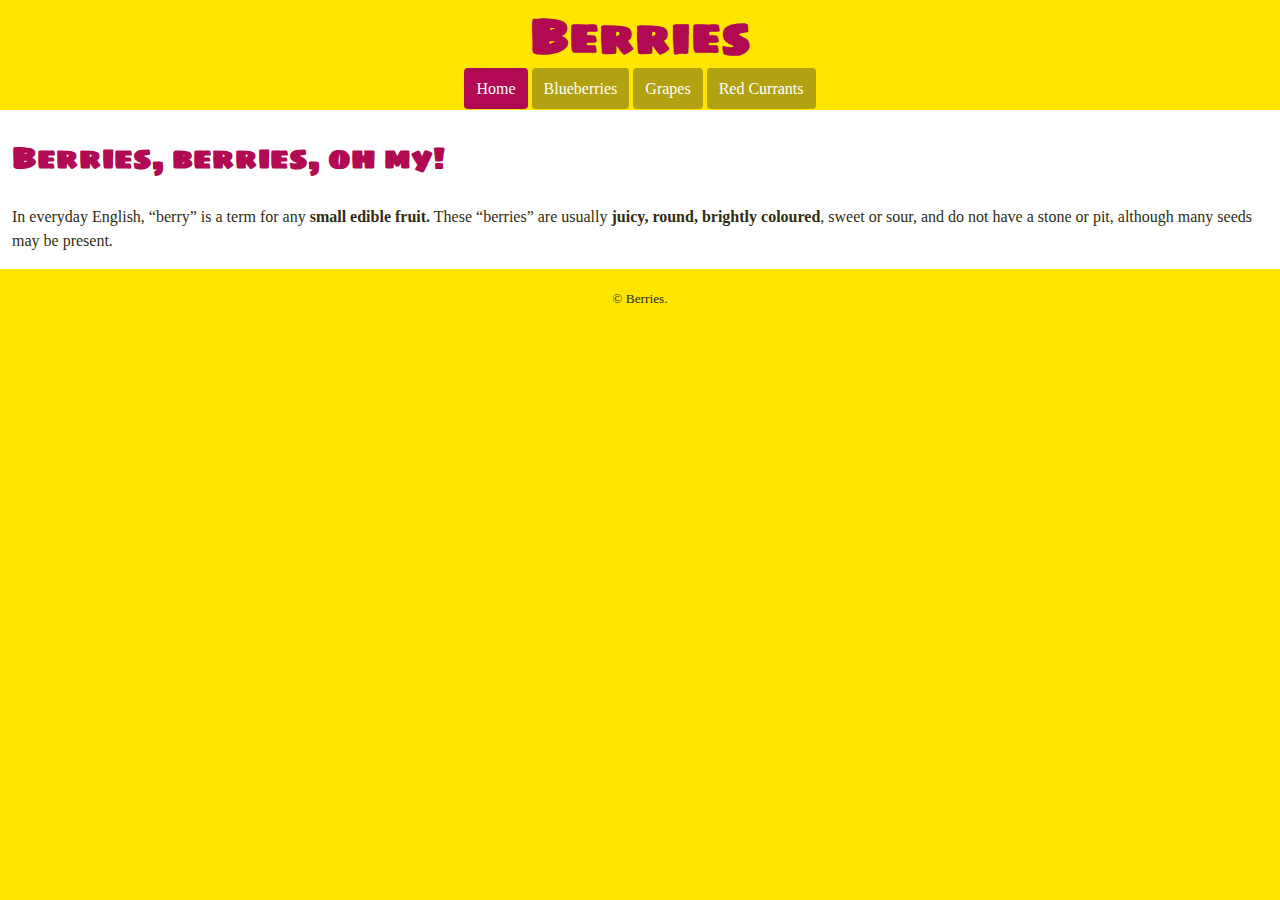
<file: index.html>
<!DOCTYPE html>
<html lang="en-ca">
<head>
  <meta charset="utf-8">
  <title>Berries</title>
  <link href="css/main.css" rel="stylesheet">
  <meta name="viewport" content="width=device-width,initial-scale=1">
  <link href="https://fonts.googleapis.com/css?family=Sigmar+One&display=swap" rel="stylesheet">
</head>
<body>

  <header>
    <h1>Berries</h1>

    <nav>
      <ul>
        <li><a class="current" href="index.html">Home</a></li>
        <li><a href="blueberries.html">Blueberries</a></li>
        <li><a href="grapes.html">Grapes</a></li>
        <li><a href="red-currants.html">Red Currants</a></li>
      </ul>
    </nav>
  </header>

  <main>
    <h2>Berries, berries, oh my!</h2>
    <p>In everyday English, “berry” is a term for any <strong>small edible fruit.</strong> These “berries” are usually <strong>juicy, round, brightly coloured</strong>, sweet or sour, and do not have a stone or pit, although many seeds may be present.</p>

  </main>

  <footer>
    <small>© Berries.</small>
  </footer>

</body>

</html>
</file>
<file: css/main.css>
html {
  box-sizing: border-box;
  background-color: #ffe500;
  line-height: 1.5;
  font-family: Georgia, serif;
  color: #2f2d13;
}

*, *::before, *::after {
  box-sizing: inherit;
}

img {
  width: 100%;
  margin-left: auto;
  margin-right: auto;
  display: block;
}

body {
  margin: 0;
}

header {
  text-align: center;
}

h1 {
  font-size: 3rem;
  margin: 0;
}

h2 {
  font-size: 1.875rem;
}

h1, h2 {
  font-family: "Sigmar One", sans-serif;
  color: #b20953;
}

ul {
  padding: 0;
  margin: .3em;
}

nav ul li {
  display: inline-block;
  margin-bottom: .3em;
}

nav a {
  text-decoration: none;
  color: #fff;
  background-color: #b2a212;
  padding: .75em;
  border-radius: 4px;
}

nav a:hover {
  background-color: #cc1465;
}

.current {
  background-color: #b20953;
}

main {
  background-color: #fff;
  display: inline-block;
  padding: 0 .75em;
  margin: 0;
  margin-bottom: .3em;
  text-align: left;
}

strong {
  font-weight: bold;
}

footer {
  text-align: center;
  padding: .75em;
}

.grape {
  padding-bottom: .2em;
}

.foot {
  font-size: 1rem;
}
</file>
